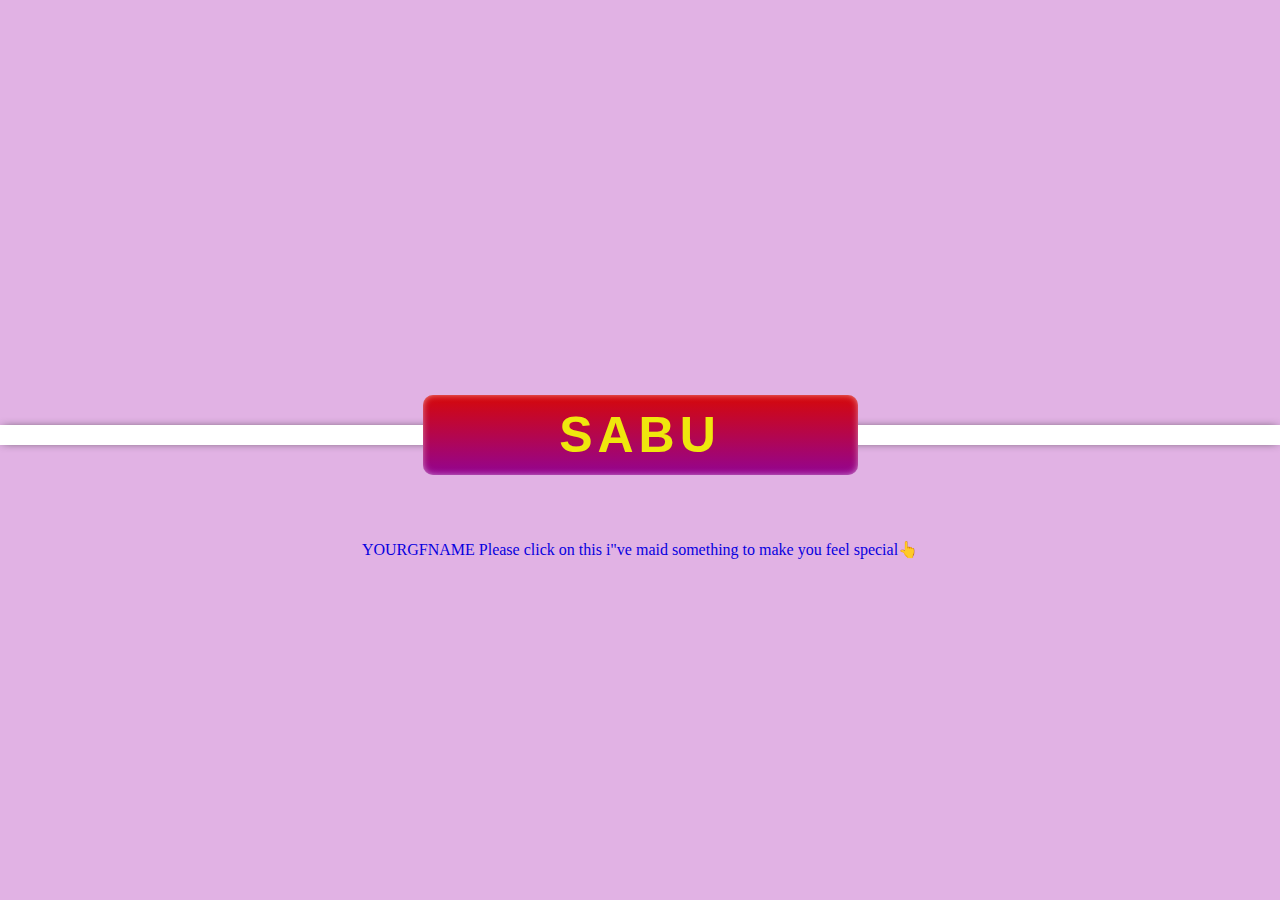
<file: index.html>
<!DOCTYPE html>
<html lang="en">
  <head>
    <meta charset="UTF-8" />
    <meta name="viewport" content="width=device-width, initial-scale=1.0" />
    <title>book for YOURGFNAME</title>
    <link rel="stylesheet" href="sohan.css" />
  </head>
  <body>
    <div class="container">
      <p> YOURGFNAME Please click on this i"ve maid something to make you feel special👆</p>
      <div class="ribbon"></div>
      <div class="tag">
        <a href="book.html">Sabu</a>
      </div>
    </div>
  </body>
</html>
</file>
<file: sohan.css>
* {
    margin: 0;
    padding: 0;
  }
  
  .container {
    height: 100vh;
    width: 100vw;
    background: #9c03a74e;
    display: flex;
    justify-content: center;
    align-items: center;
    flex-direction: column;
    position: relative;
    color: white;
    background-image: ;
  }
  
  .tag {
    height: 80px;
    width: 435px;
    background: linear-gradient(rgb(214, 8, 8), rgb(146, 4, 146));
    border-radius: 10px;
    color: #ffffff;
    font-family: helvetica;
    line-height: 80px;
    text-align: center;
    font-weight: 900;
    font-size: 50px;
    letter-spacing: 5px;
    text-transform: uppercase;
    margin-top: -50px;
    box-shadow: 0 0 10px -3px #ffffff inset;
  }
  /*.tag:after {
    content: "Bestfriend";
  }
  */
  .container .tag :hover {
    color: rgb(131, 223, 130);
  }
  .ribbon {
    width: 100%;
    height: 20px;
    background: rgb(255, 255, 255);
    box-shadow: 0 0 10px -3px #333;
  }
  .tag a {
    color: rgb(239, 231, 13);
    text-decoration: none;
  }
  p {
    position: absolute;
    color: rgb(8, 0, 223);
    top: 60%;
    font-family:Arial, Helvetica, sans-serif
    font-weight: 900;
  }
</file>
